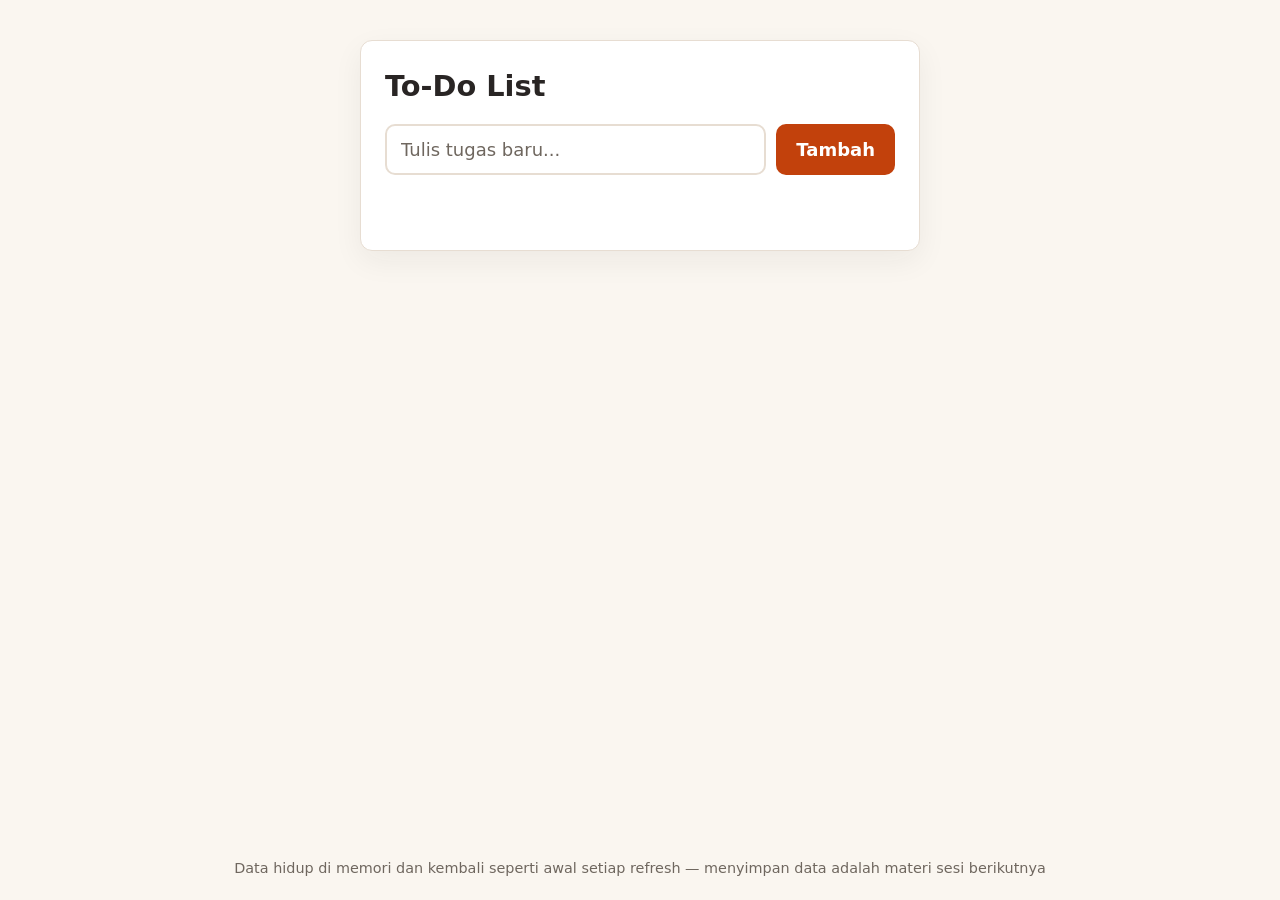
<file: index.html>
<!DOCTYPE html>
<html lang="id">
<head>
  <meta charset="UTF-8">
  <meta name="viewport" content="width=device-width, initial-scale=1">
  <meta name="description" content="Latihan live coding: To-Do List dengan DOM Manipulation JavaScript murni.">
  <title>To-Do List</title>
  <link rel="stylesheet" href="css/style.css">
</head>
<body>
  <main class="kartu">
    <h1>To-Do List</h1>

    <form id="todo-form">
      <label class="sr-only" for="todo-input">Tulis tugas baru</label>
      <input id="todo-input" type="text" placeholder="Tulis tugas baru..." autocomplete="off">
      <button type="submit">Tambah</button>
    </form>

    <p id="jumlah-tugas"></p>

    <ul id="todo-list"></ul>
  </main>

  <footer>
    <small>Data hidup di memori dan kembali seperti awal setiap refresh — menyimpan data adalah materi sesi berikutnya</small>
  </footer>

  <script src="js/app.js"></script>
</body>
</html>
</file>
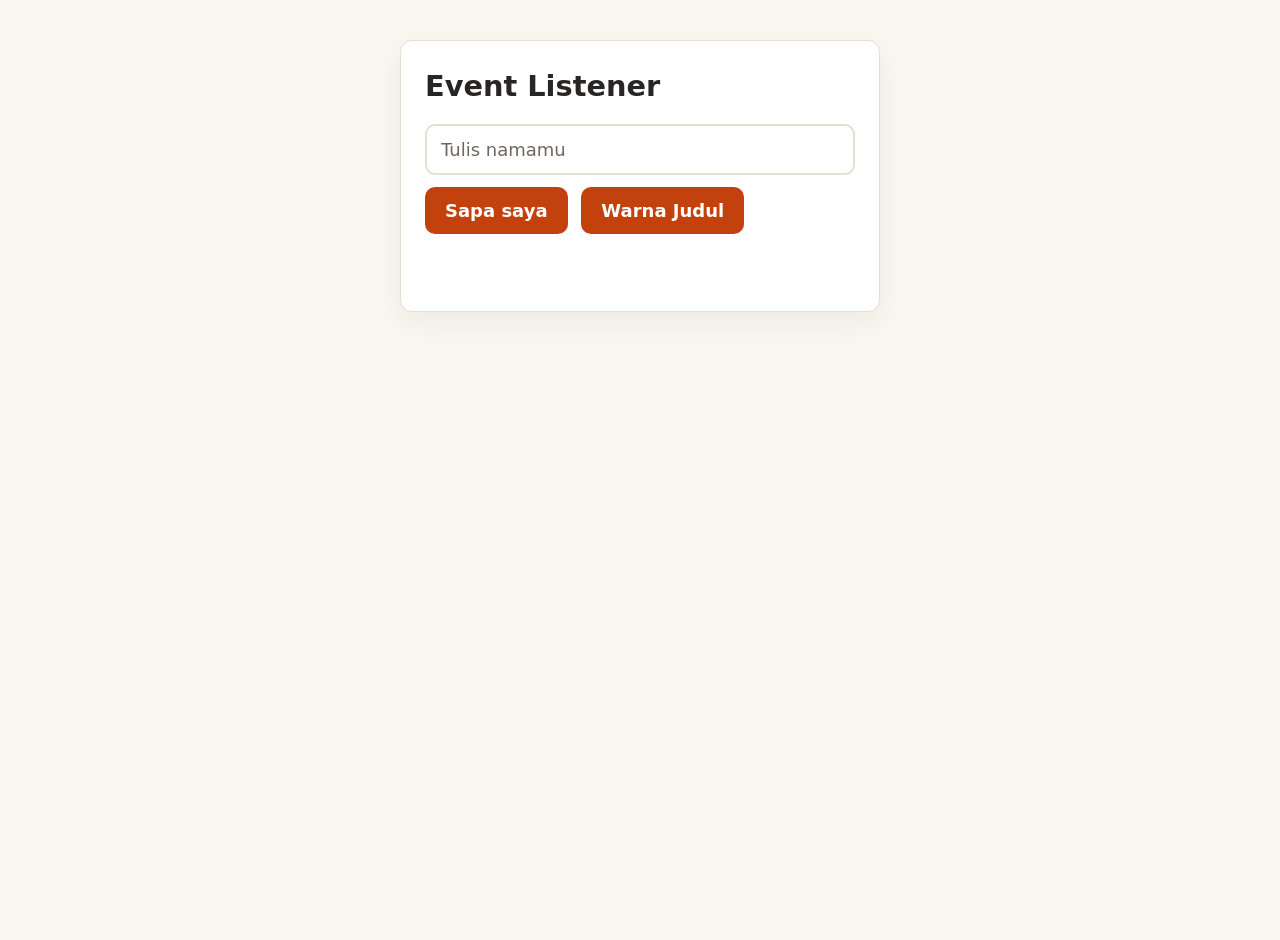
<file: latihan-2/index.html>
<!DOCTYPE html>
<html lang="id">
<head>
  <meta charset="UTF-8">
  <meta name="viewport" content="width=device-width, initial-scale=1">
  <title>Latihan 2: Tombol Sapa</title>
  <link rel="stylesheet" href="css/style.css">
</head>
<body>
  <main class="kartu">
    <h1 id="judul">Event Listener</h1>
    <label class="sr-only" for="nama">Tulis namamu</label>
    <input id="nama" placeholder="Tulis namamu">
    <button id="tombolSapa" type="button">Sapa saya</button>
    <button id="tombolWarna" type="button">Warna Judul</button>
    <p id="sapaan"></p>
  </main>
  <script src="js/app.js"></script>
</body>
</html>
</file>
<file: css/style.css>
/* ============================================================
   TO-DO LIST - css/style.css
   Gaya tampilan template live coding DOM Manipulation.
   Kamu tidak perlu menyentuh file ini selama sesi: seluruh
   pekerjaan kita ada di js/app.js. File ini hanya memastikan
   hasil kodemu tampil rapi di layar laptop dan proyektor.
   ============================================================ */

:root {
  --bg: #faf6f0;          /* putih hangat */
  --kartu: #ffffff;
  --garis: #e7ddd2;
  --teks: #292524;
  --teks-redup: #6f675f;
  --aksen: #c2410c;       /* satu warna aksen */
  --aksen-gelap: #9a3412;
  --aksen-lembut: #fdeee3;
  --bahaya: #b42318;      /* khusus tombol Hapus */
  --bahaya-lembut: #fee4e2;
  --radius: 12px;
}

html {
  /* 112.5% = 18px: ukuran dasar nyaman dibaca di proyektor */
  font-size: 112.5%;
}

* {
  box-sizing: border-box;
}

body {
  margin: 0;
  min-height: 100vh;
  display: flex;
  flex-direction: column;
  font-family: system-ui, -apple-system, "Segoe UI", Roboto,
    "Helvetica Neue", Arial, sans-serif;
  line-height: 1.5;
  color: var(--teks);
  background-color: var(--bg);
}

/* Label form: hadir untuk pembaca layar, tak terlihat mata */
.sr-only {
  position: absolute;
  width: 1px;
  height: 1px;
  padding: 0;
  margin: -1px;
  overflow: hidden;
  clip: rect(0 0 0 0);
  white-space: nowrap;
  border: 0;
}

/* ---------- Kartu utama ---------- */

.kartu {
  width: 100%;
  max-width: 560px;
  margin: 40px auto;
  padding: 28px 24px 24px;
  background: var(--kartu);
  border: 1px solid var(--garis);
  border-radius: var(--radius);
  box-shadow: 0 10px 30px rgba(41, 37, 36, 0.06);
}

h1 {
  margin: 0 0 20px;
  font-size: 1.6rem;
  line-height: 1.2;
}

/* ---------- Form tambah tugas ---------- */

#todo-form {
  display: flex;
  gap: 10px;
}

#todo-input {
  flex: 1;
  min-width: 0;
  padding: 10px 14px;
  font: inherit;
  color: inherit;
  background: #ffffff;
  border: 2px solid var(--garis);
  border-radius: 10px;
  transition: border-color 150ms ease;
}

#todo-input::placeholder {
  color: var(--teks-redup);
}

#todo-input:focus {
  border-color: var(--aksen);
}

#todo-form button {
  min-height: 44px;
  padding: 10px 20px;
  font: inherit;
  font-weight: 600;
  color: #ffffff;
  background: var(--aksen);
  border: none;
  border-radius: 10px;
  cursor: pointer;
  transition: background-color 150ms ease;
}

#todo-form button:hover {
  background: var(--aksen-gelap);
}

/* ---------- Papan skor (diisi sejak M6) ---------- */

#jumlah-tugas {
  min-height: 1.5em;
  margin: 14px 0 12px;
  font-size: 0.95rem;
  color: var(--teks-redup);
}

/* ---------- Daftar tugas ---------- */

#todo-list {
  display: flex;
  flex-direction: column;
  gap: 10px;
  margin: 0;
  padding: 0;
  list-style: none;
}

#todo-list li {
  display: flex;
  flex-wrap: wrap;
  align-items: center;
  gap: 8px;
  padding: 10px 14px;
  background: #fdfbf8;
  border: 1px solid var(--garis);
  border-radius: 10px;
  animation: muncul 150ms ease;
}

/* Dorong kelompok tombol ke kanan tanpa menyentuh app.js */
#todo-list li button:first-of-type {
  margin-left: auto;
}

/* Tugas selesai: tercoret dan redup, tetap terlihat */
#todo-list li.done {
  color: var(--teks-redup);
  background: #f7f4ef;
  text-decoration: line-through;
}

/* Daftar kosong: satu kalimat ramah, bukan area hampa */
#todo-list li.empty {
  display: block;
  padding: 18px 14px;
  text-align: center;
  color: var(--teks-redup);
  background: transparent;
  border-style: dashed;
  animation: none;
}

/* ---------- Tombol aksi pada tiap tugas ---------- */

#todo-list button {
  min-height: 44px;
  padding: 6px 12px;
  font: inherit;
  font-size: 0.9rem;
  color: var(--teks);
  background: #ffffff;
  border: 1.5px solid var(--garis);
  border-radius: 8px;
  cursor: pointer;
  transition: background-color 150ms ease, border-color 150ms ease;
}

#todo-list button:hover {
  background: #f3ece4;
  border-color: #d3c5b2;
}

#todo-list button.tombol-selesai {
  color: var(--aksen-gelap);
  border-color: #efcdb6;
}

#todo-list button.tombol-selesai:hover {
  background: var(--aksen-lembut);
  border-color: var(--aksen);
}

#todo-list button.tombol-hapus {
  color: var(--bahaya);
  border-color: #f0c1bc;
}

#todo-list button.tombol-hapus:hover {
  background: var(--bahaya-lembut);
  border-color: var(--bahaya);
}

/* ---------- Fokus keyboard ---------- */

#todo-input:focus-visible,
button:focus-visible {
  outline: 3px solid var(--aksen);
  outline-offset: 2px;
}

/* ---------- Footer ---------- */

footer {
  margin-top: auto;
  padding: 12px 16px 20px;
  text-align: center;
  color: var(--teks-redup);
}

footer small {
  font-size: 0.8rem;
}

/* ---------- Animasi kemunculan item ---------- */

@keyframes muncul {
  from {
    opacity: 0;
    transform: translateY(4px);
  }
  to {
    opacity: 1;
    transform: none;
  }
}

@media (prefers-reduced-motion: reduce) {
  * {
    animation: none !important;
    transition: none !important;
  }
}

/* ---------- Layar sempit ---------- */

@media (max-width: 420px) {
  .kartu {
    margin: 16px auto;
    padding: 20px 16px;
  }
}
</file>
<file: latihan-2/css/style.css>
/* ============================================================
   LATIHAN 2 - css/style.css
   Gaya arena "Tombol Sapa". Struktur foldernya sama dengan
   template utama: index.html, css/style.css, js/app.js.
   Kamu tidak perlu menyentuh file ini: pekerjaanmu ada di
   js/app.js.
   ============================================================ */

:root {
  --bg: #faf6f0;          /* putih hangat */
  --kartu: #ffffff;
  --garis: #e7ddd2;
  --teks: #292524;
  --teks-redup: #6f675f;
  --aksen: #c2410c;       /* satu warna aksen */
  --aksen-gelap: #9a3412;
  --radius: 12px;
}

html {
  /* 112.5% = 18px: ukuran dasar nyaman dibaca di proyektor */
  font-size: 112.5%;
}

* {
  box-sizing: border-box;
}

body {
  margin: 0;
  min-height: 100vh;
  font-family: system-ui, -apple-system, "Segoe UI", Roboto,
    "Helvetica Neue", Arial, sans-serif;
  line-height: 1.5;
  color: var(--teks);
  background-color: var(--bg);
}

/* Label form: hadir untuk pembaca layar, tak terlihat mata */
.sr-only {
  position: absolute;
  width: 1px;
  height: 1px;
  padding: 0;
  margin: -1px;
  overflow: hidden;
  clip: rect(0 0 0 0);
  white-space: nowrap;
  border: 0;
}

.kartu {
  width: 100%;
  max-width: 480px;
  margin: 40px auto;
  padding: 28px 24px;
  background: var(--kartu);
  border: 1px solid var(--garis);
  border-radius: var(--radius);
  box-shadow: 0 10px 30px rgba(41, 37, 36, 0.06);
}

h1 {
  margin: 0 0 20px;
  font-size: 1.6rem;
  line-height: 1.2;
}

#nama {
  width: 100%;
  padding: 10px 14px;
  font: inherit;
  color: inherit;
  background: #ffffff;
  border: 2px solid var(--garis);
  border-radius: 10px;
  transition: border-color 150ms ease;
}

#nama::placeholder {
  color: var(--teks-redup);
}

#nama:focus {
  border-color: var(--aksen);
}

button {
  min-height: 44px;
  margin: 12px 8px 0 0;
  padding: 10px 20px;
  font: inherit;
  font-weight: 600;
  color: #ffffff;
  background: var(--aksen);
  border: none;
  border-radius: 10px;
  cursor: pointer;
  transition: background-color 150ms ease;
}

button:hover {
  background: var(--aksen-gelap);
}

button:last-of-type {
  margin-right: 0;
}

#sapaan {
  min-height: 1.5em;
  margin: 20px 0 0;
  font-size: 1.1rem;
}

#nama:focus-visible,
button:focus-visible {
  outline: 3px solid var(--aksen);
  outline-offset: 2px;
}

@media (max-width: 420px) {
  .kartu {
    margin: 16px auto;
    padding: 20px 16px;
  }
}
</file>
